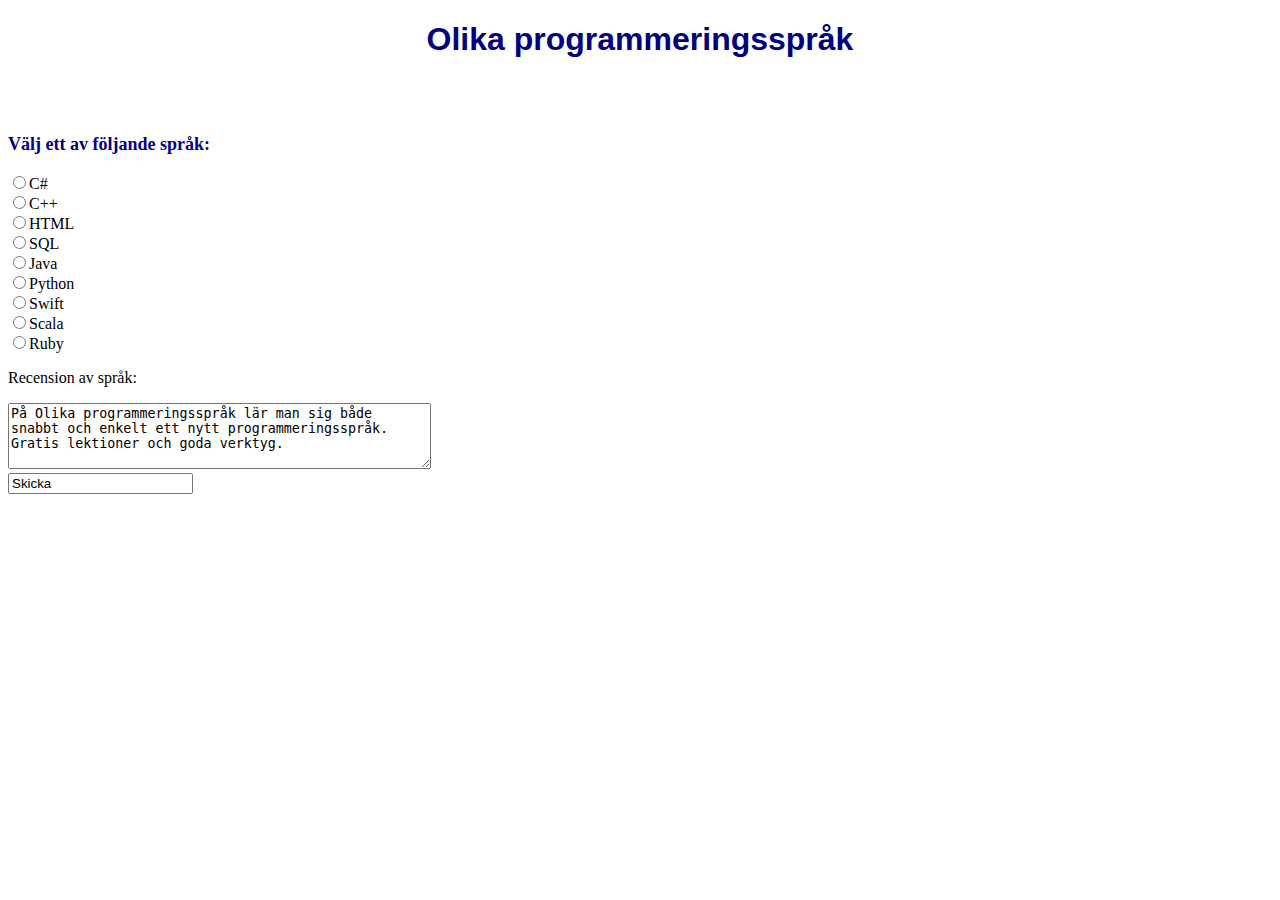
<file: Inlämningsuppgift1/page3.html>
<!DOCTYPE html>
<html>
    <head>
        <title>Språk</title>
        <h1 style="text-align: center; color: navy; font-weight: bolder; font-size: xx-large; font-family: Arial, Helvetica, sans-serif; ">Olika programmeringsspråk</h1><br/>
    </head>

    <body style="background-image: url(https://miro.medium.com/max/1400/1*qvoP3E7Q_zf28wYnxoMxtg.jpeg);"><br/>
    <body>
        <div>
            <a href="http://127.0.0.1:5501/Inl%C3%A4mningsuppgift1/Index.html"></a>
        </div>

        <p style="font-size: large; color: navy; font-weight: bolder;">Välj ett av följande språk: </p>
        <form>
            <input type="radio" name="radio" />C#<br />
            <input type="radio" name="radio" />C++<br />
            <input type="radio" name="radio" />HTML<br />
            <input type="radio" name="radio" />SQL<br />
            <input type="radio" name="radio" />Java<br />
            <input type="radio" name="radio" />Python<br />
            <input type="radio" name="radio" />Swift<br />
            <input type="radio" name="radio" />Scala<br />
            <input type="radio" name="radio" />Ruby<br />

            <!-- Textarea - skriva recension om Olika programmeringsspråk -->
            <form action="http://127.0.0.1:5501/Inl%C3%A4mningsuppgift1/page3.html">
                <p><label for="Språkrecension">Recension av språk:</label></p>
                <textarea id="olikaspråk" name="olikaspråk" rows="4" cols="50">På Olika programmeringsspråk lär man sig både snabbt och enkelt ett nytt programmeringsspråk. Gratis lektioner och goda verktyg.</textarea>
                <br>
                <input type="Skicka" value="Skicka">
        </form>              
    </body>
</html>
</file>
